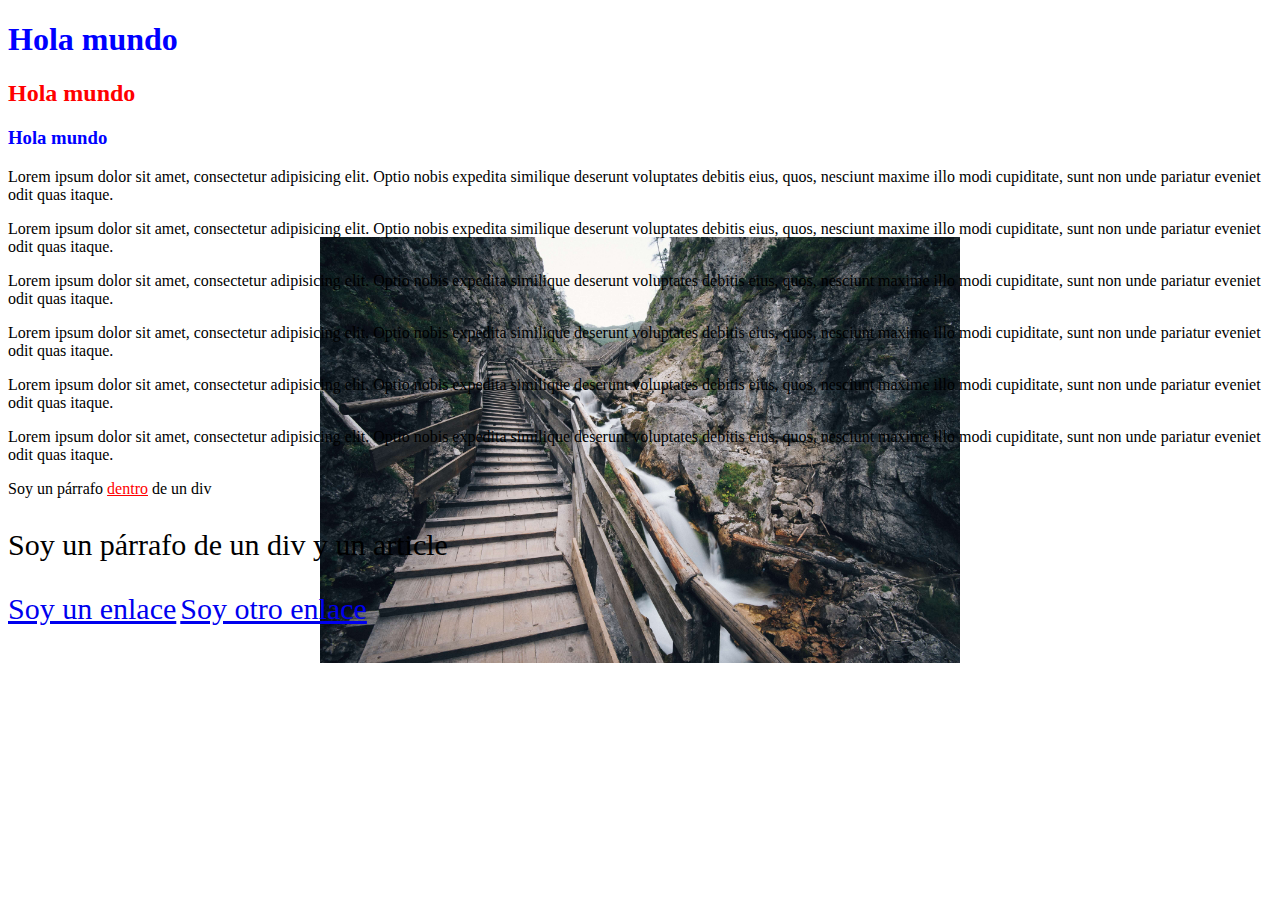
<file: index.html>
<!DOCTYPE html>
<html lang="es">
<head>
	<meta charset="UTF-8">
	<title>Selectores</title>
	<link rel="stylesheet" href="selectores.css">
</head>
<body>
	<h1>Hola mundo</h1>
	<h2>Hola mundo</h2>
	<h3>Hola mundo</h3>

	<p>Lorem ipsum dolor sit amet, consectetur adipisicing elit. Optio nobis expedita similique deserunt voluptates debitis eius, quos, nesciunt maxime illo modi cupiditate, sunt non unde pariatur eveniet odit quas itaque.</p>
	<p>Lorem ipsum dolor sit amet, consectetur adipisicing elit. Optio nobis expedita similique deserunt voluptates debitis eius, quos, nesciunt maxime illo modi cupiditate, sunt non unde pariatur eveniet odit quas itaque.</p>
	<p>Lorem ipsum dolor sit amet, consectetur adipisicing elit. Optio nobis expedita similique deserunt voluptates debitis eius, quos, nesciunt maxime illo modi cupiditate, sunt non unde pariatur eveniet odit quas itaque.</p>
	<p>Lorem ipsum dolor sit amet, consectetur adipisicing elit. Optio nobis expedita similique deserunt voluptates debitis eius, quos, nesciunt maxime illo modi cupiditate, sunt non unde pariatur eveniet odit quas itaque.</p>
	<p>Lorem ipsum dolor sit amet, consectetur adipisicing elit. Optio nobis expedita similique deserunt voluptates debitis eius, quos, nesciunt maxime illo modi cupiditate, sunt non unde pariatur eveniet odit quas itaque.</p>
	<p>Lorem ipsum dolor sit amet, consectetur adipisicing elit. Optio nobis expedita similique deserunt voluptates debitis eius, quos, nesciunt maxime illo modi cupiditate, sunt non unde pariatur eveniet odit quas itaque.</p>

	<div>
		<p>Soy un párrafo <a href="#">dentro</a> de un div</p>
	</div>

	<div>
		<article>
			<p>Soy un párrafo de un div y un article</p>
		</article>
	</div>

	<a class="grande" href="#">Soy un enlace</a>
	<a class="grande" href="#">Soy otro enlace</a>
</body>
</html>
</file>
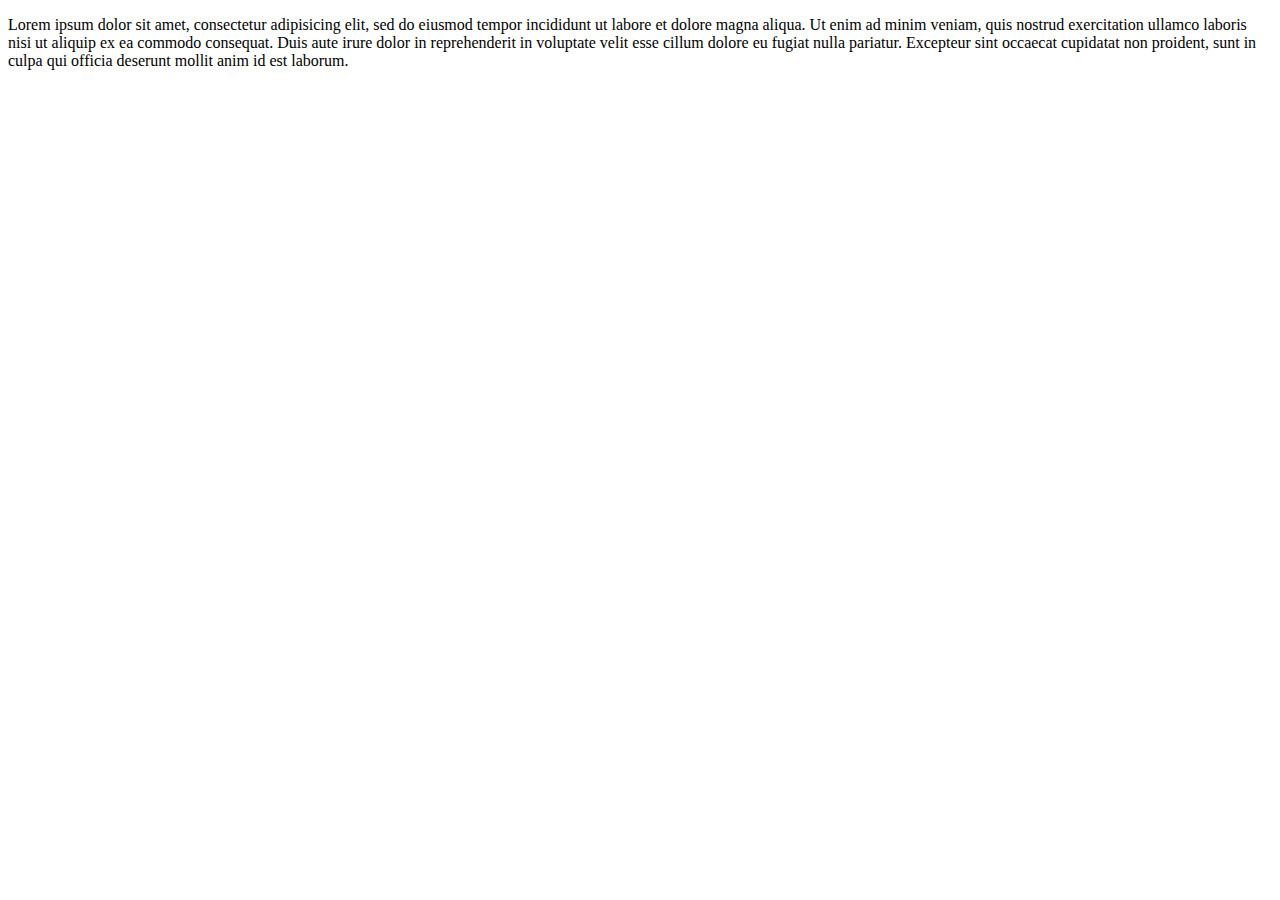
<file: temporal/index.html>
<!DOCTYPE html>
<html>
  <head>
    <meta charset="utf-8">
    <title>Temporal</title>
  </head>
  <body>
    <p>Lorem ipsum dolor sit amet, consectetur adipisicing elit, sed do eiusmod tempor incididunt ut labore et dolore magna aliqua. Ut enim ad minim veniam, quis nostrud exercitation ullamco laboris nisi ut aliquip ex ea commodo consequat. Duis aute irure dolor in reprehenderit in voluptate velit esse cillum dolore eu fugiat nulla pariatur. Excepteur sint occaecat cupidatat non proident, sunt in culpa qui officia deserunt mollit anim id est laborum.</p>
  </body>
</html>
</file>
<file: selectores.css>
/*

Selector universal * para aplicar un estilo 
a todos los elementos de la página, por ejemplo:

* {
	color: red;
}

Puede haber varios selectores separados por comas

Selectores descendentes

Selectores de etiqueta
*/

h1, h2, h3 {
	color: blue;
}

h2 {
	color: red;
}

body {
/*	background-color: lightblue;
*/
	background: url('fondo.jpeg');
	background-size: 50%;
	background-repeat: no-repeat;
	background-attachment: fixed;
	background-position:  center center;
}

div article p {
	font-size: 30px;
	color: black;
}

/* Selectores descendentes */
p a {
	color: red;
}

/* Selectores de clase */

.grande {
	font-size: 30px;
}
</file>
